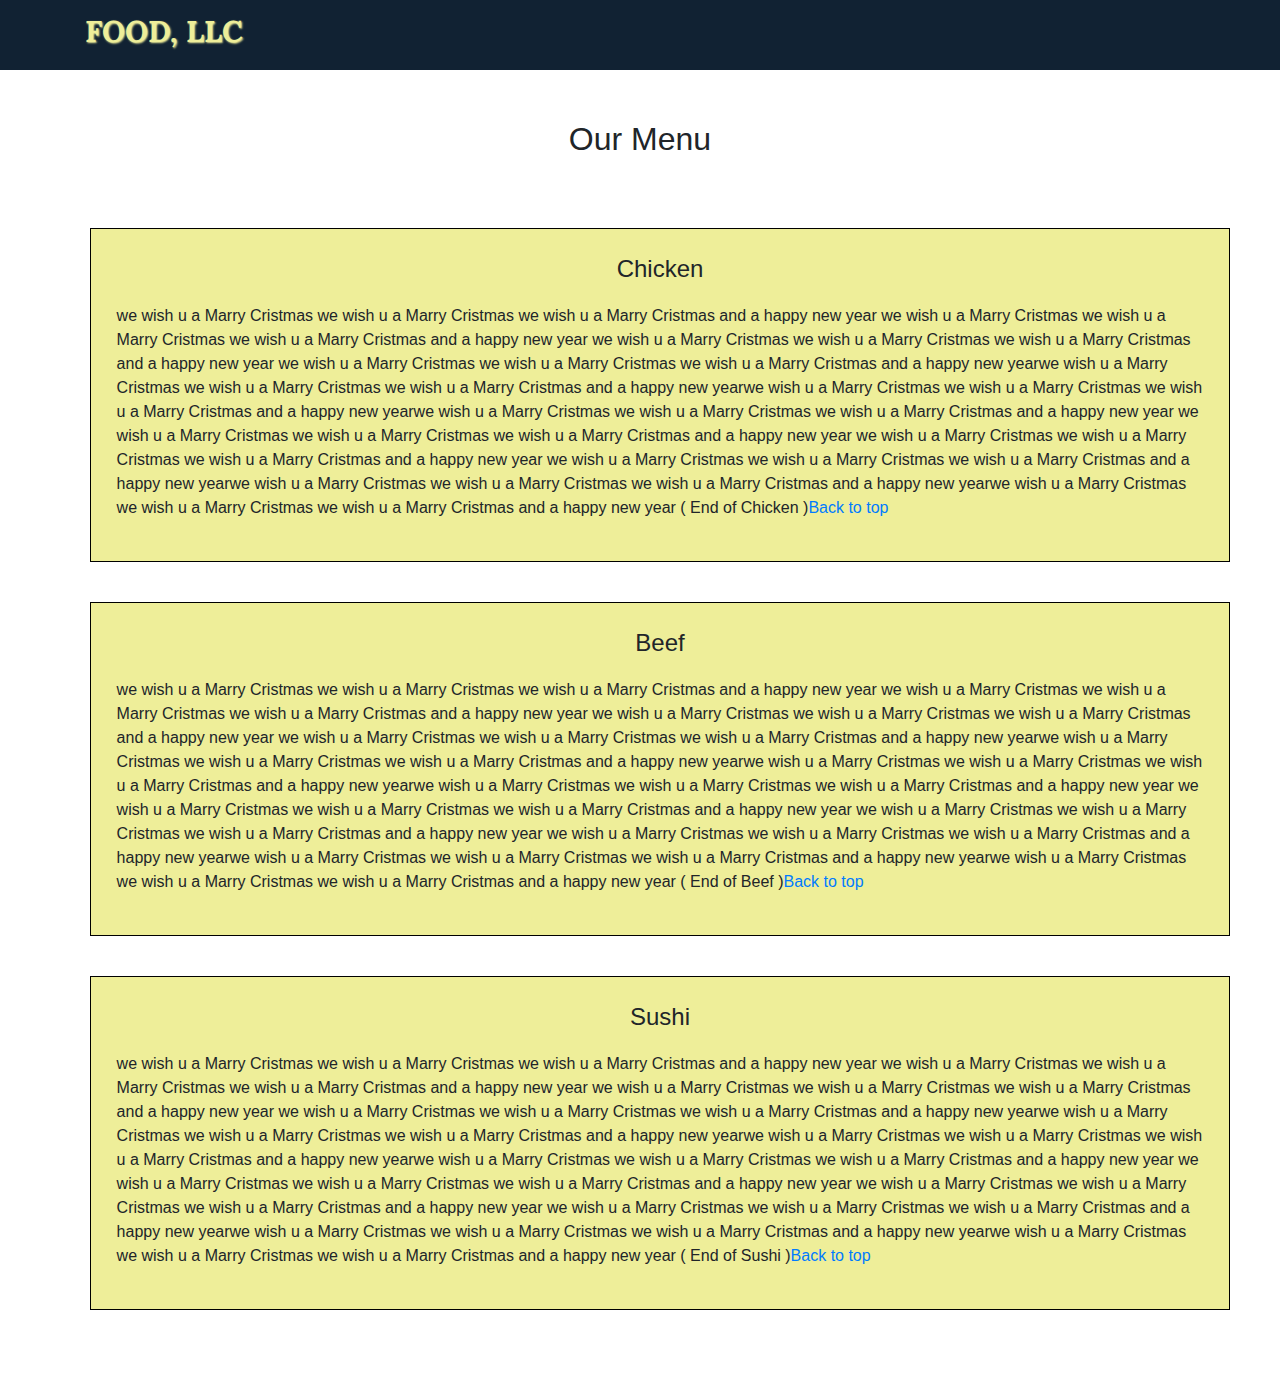
<file: module3/index.html>
<!DOCTYPE html>
<html>
<head>
	<meta charset="utf-8">
	<meta http-equiv="X-UA-Compatible" content="IE=edge">
    <meta name="keywords" content="">
    <meta name="description" content="">
    <meta name="viewport" content="width=device-width, initial-scale=1, user-scalable=0">
    <link rel="stylesheet" type="text/css" href="css/style.css">
    <link rel="stylesheet" type="text/css" href="css/bootstrap.min.css">
    <link rel="stylesheet" type="text/css" href="css/bootstrap.css">
    <link rel="stylesheet" type="text/css" href="css/bootstrap-grid.css">
    <link rel="stylesheet" type="text/css" href="css/bootstrap-grid.min.css">
    <link rel="stylesheet" href="https://maxcdn.bootstrapcdn.com/bootstrap/4.0.0-beta.2/css/bootstrap.min.css" integrity="sha384-PsH8R72JQ3SOdhVi3uxftmaW6Vc51MKb0q5P2rRUpPvrszuE4W1povHYgTpBfshb" crossorigin="anonymous">
	<script src="https://maxcdn.bootstrapcdn.com/bootstrap/4.0.0-beta.2/js/bootstrap.min.js" integrity="sha384-alpBpkh1PFOepccYVYDB4do5UnbKysX5WZXm3XxPqe5iKTfUKjNkCk9SaVuEZflJ" crossorigin="anonymous"></script>
	<script src="https://code.jquery.com/jquery-3.2.1.slim.min.js" integrity="sha384-KJ3o2DKtIkvYIK3UENzmM7KCkRr/rE9/Qpg6aAZGJwFDMVNA/GpGFF93hXpG5KkN" crossorigin="anonymous"></script>
	<script src="https://cdnjs.cloudflare.com/ajax/libs/popper.js/1.12.3/umd/popper.min.js" integrity="sha384-vFJXuSJphROIrBnz7yo7oB41mKfc8JzQZiCq4NCceLEaO4IHwicKwpJf9c9IpFgh" crossorigin="anonymous"></script>
	<script src="https://code.jquery.com/jquery-3.2.1.min.js"></script>
	<script src="js/jquery.min.js"></script>
	<script src="js/jquery.js"></script>
	<script src="js/bootstrap.js"></script>
	<script src="js/bootstrap.min.js"></script>
	<script src="js/script.js"></script>
		
	<link href="https://fonts.googleapis.com/css?family=Oxygen:300,400,700" rel="stylesheet"> 
	<link href="https://fonts.googleapis.com/css?family=Lora:400,400i,700,700i" rel="stylesheet">
	<title>Home</title>

</head>
<body>
<header>
	<nav id="header-nav" class="navbar navbar-default">
		<div id="top" class="container">
			<div class="navbar-header">
				<div class="navbar-brand">
					<a href="index.html"><h1 class="food">Food, LLC</h1></a>
				</div>
				<button id="content-collapsed" class="navbar-toggler navbar-toggler-right collapsed" data-toggle="collapse" data-target="#collapsable-nav" aria-expanded="false" >
				<span class="navbar-toggler-icon"></span>
			    </button>
			</div>	
			<div id="collapsable-nav" class="navbar-collapse collapse">
			<ul id="nav-list" class="nav navbar-nav navbar-right">
				<li><hr>
					<p class="menu1"><a href="#one">Chicken</a></p>
				</li>
				<li><hr>
					<p class="menu2"><a href="#two">Beef</a></p>
				<li><hr>
					<p class="menu3"><a href="#three">Sushi</a></p>
				</li>
			</ul>
			</div>
		</div>
	</nav>
</header>
<!-- end header -->

<!-- start container -->
<div class="container">
	
	<h2 class="text-center">Our Menu</h2>
		<div class="row">
			<div id="one" class="col-md-12 col-sm-12 col-xs-12">
				<h4>Chicken</h4>
				<p>we wish u a Marry Cristmas we wish u a Marry Cristmas we wish u a Marry Cristmas and a happy new year
				we wish u a Marry Cristmas we wish u a Marry Cristmas we wish u a Marry Cristmas and a happy new year
				we wish u a Marry Cristmas we wish u a Marry Cristmas we wish u a Marry Cristmas and a happy new year
				we wish u a Marry Cristmas we wish u a Marry Cristmas we wish u a Marry Cristmas and a happy new yearwe wish u a Marry Cristmas we wish u a Marry Cristmas we wish u a Marry Cristmas and a happy new yearwe wish u a Marry Cristmas we wish u a Marry Cristmas we wish u a Marry Cristmas and a happy new yearwe wish u a Marry Cristmas we wish u a Marry Cristmas we wish u a Marry Cristmas and a happy new year
				we wish u a Marry Cristmas we wish u a Marry Cristmas we wish u a Marry Cristmas and a happy new year
				we wish u a Marry Cristmas we wish u a Marry Cristmas we wish u a Marry Cristmas and a happy new year
				we wish u a Marry Cristmas we wish u a Marry Cristmas we wish u a Marry Cristmas and a happy new yearwe wish u a Marry Cristmas we wish u a Marry Cristmas we wish u a Marry Cristmas and a happy new yearwe wish u a Marry Cristmas we wish u a Marry Cristmas we wish u a Marry Cristmas and a happy new year (&nbsp;End&nbsp;of&nbsp;Chicken&nbsp;)<a class="amargin" href="#top">Back&nbsp;to&nbsp;top</a></p>
			</div>
			<div id="two" class="col-md-12 col-sm-12 col-xs-12">
				<h4>Beef</h4>
				<p>we wish u a Marry Cristmas we wish u a Marry Cristmas we wish u a Marry Cristmas and a happy new year
				we wish u a Marry Cristmas we wish u a Marry Cristmas we wish u a Marry Cristmas and a happy new year
				we wish u a Marry Cristmas we wish u a Marry Cristmas we wish u a Marry Cristmas and a happy new year
				we wish u a Marry Cristmas we wish u a Marry Cristmas we wish u a Marry Cristmas and a happy new yearwe wish u a Marry Cristmas we wish u a Marry Cristmas we wish u a Marry Cristmas and a happy new yearwe wish u a Marry Cristmas we wish u a Marry Cristmas we wish u a Marry Cristmas and a happy new yearwe wish u a Marry Cristmas we wish u a Marry Cristmas we wish u a Marry Cristmas and a happy new year
				we wish u a Marry Cristmas we wish u a Marry Cristmas we wish u a Marry Cristmas and a happy new year
				we wish u a Marry Cristmas we wish u a Marry Cristmas we wish u a Marry Cristmas and a happy new year
				we wish u a Marry Cristmas we wish u a Marry Cristmas we wish u a Marry Cristmas and a happy new yearwe wish u a Marry Cristmas we wish u a Marry Cristmas we wish u a Marry Cristmas and a happy new yearwe wish u a Marry Cristmas we wish u a Marry Cristmas we wish u a Marry Cristmas and a happy new year (&nbsp;End&nbsp;of&nbsp;Beef&nbsp;)<a class="amargin" href="#top">Back&nbsp;to&nbsp;top</a></p>
			</div>
			<div id="three" class="col-md-12 col-sm-12 col-xs-12">
				<h4>Sushi</h4>
				<p>we wish u a Marry Cristmas we wish u a Marry Cristmas we wish u a Marry Cristmas and a happy new year
				we wish u a Marry Cristmas we wish u a Marry Cristmas we wish u a Marry Cristmas and a happy new year
				we wish u a Marry Cristmas we wish u a Marry Cristmas we wish u a Marry Cristmas and a happy new year
				we wish u a Marry Cristmas we wish u a Marry Cristmas we wish u a Marry Cristmas and a happy new yearwe wish u a Marry Cristmas we wish u a Marry Cristmas we wish u a Marry Cristmas and a happy new yearwe wish u a Marry Cristmas we wish u a Marry Cristmas we wish u a Marry Cristmas and a happy new yearwe wish u a Marry Cristmas we wish u a Marry Cristmas we wish u a Marry Cristmas and a happy new year
				we wish u a Marry Cristmas we wish u a Marry Cristmas we wish u a Marry Cristmas and a happy new year
				we wish u a Marry Cristmas we wish u a Marry Cristmas we wish u a Marry Cristmas and a happy new year
				we wish u a Marry Cristmas we wish u a Marry Cristmas we wish u a Marry Cristmas and a happy new yearwe wish u a Marry Cristmas we wish u a Marry Cristmas we wish u a Marry Cristmas and a happy new yearwe wish u a Marry Cristmas we wish u a Marry Cristmas we wish u a Marry Cristmas and a happy new year (&nbsp;End&nbsp;of&nbsp;Sushi&nbsp;)<a class="amargin" href="#top">Back&nbsp;to&nbsp;top</a></p>
			</div>
		
	</div>
	
</div>	
<!-- <div class="container">
<h2>Our Menu</h2>
<div class="row">
	<div id="col1-menu1" class="col1">
		<h4>Chicken</h4>
				<p>we wish u a Marry Cristmas we wish u a Marry Cristmas we wish u a Marry Cristmas and a happy new year
				we wish u a Marry Cristmas we wish u a Marry Cristmas we wish u a Marry Cristmas and a happy new year
				we wish u a Marry Cristmas we wish u a Marry Cristmas we wish u a Marry Cristmas and a happy new year
				we wish u a Marry Cristmas we wish u a Marry Cristmas we wish u a Marry Cristmas and a happy new yearwe wish u a Marry Cristmas we wish u a Marry Cristmas we wish u a Marry Cristmas and a happy new yearwe wish u a Marry Cristmas we wish u a Marry Cristmas we wish u a Marry Cristmas and a happy new year (&nbsp;End&nbsp;of&nbsp;Chicken&nbsp;)<a class="amargin" href="#top">Back&nbsp;to&nbsp;top</a></p>
	</div>
    <div id="col2-menu2" class="col2">
    					<h4>Beef</h4>
				<p>we wish u a Marry Cristmas we wish u a Marry Cristmas we wish u a Marry Cristmas and a happy new year
				we wish u a Marry Cristmas we wish u a Marry Cristmas we wish u a Marry Cristmas and a happy new year
				we wish u a Marry Cristmas we wish u a Marry Cristmas we wish u a Marry Cristmas and a happy new year
				we wish u a Marry Cristmas we wish u a Marry Cristmas we wish u a Marry Cristmas and a happy new yearwe wish u a Marry Cristmas we wish u a Marry Cristmas we wish u a Marry Cristmas and a happy new yearwe wish u a Marry Cristmas we wish u a Marry Cristmas we wish u a Marry Cristmas and a happy new year (&nbsp;End&nbsp;of&nbsp;Beef&nbsp;)<a class="amargin" href="#top">Back&nbsp;to&nbsp;top</a></p>
    </div>
    <div id="col3-menu3" class="col3">
    	<h4>Sushi</h4>
				<p>we wish u a Marry Cristmas we wish u a Marry Cristmas we wish u a Marry Cristmas and a happy new year
				we wish u a Marry Cristmas we wish u a Marry Cristmas we wish u a Marry Cristmas and a happy new year
				we wish u a Marry Cristmas we wish u a Marry Cristmas we wish u a Marry Cristmas and a happy new year
				we wish u a Marry Cristmas we wish u a Marry Cristmas we wish u a Marry Cristmas and a happy new yearwe wish u a Marry Cristmas we wish u a Marry Cristmas we wish u a Marry Cristmas and a happy new yearwe wish u a Marry Cristmas we wish u a Marry Cristmas we wish u a Marry Cristmas and a happy new year (&nbsp;End&nbsp;of&nbsp;Sushi&nbsp;)<a class="amargin" href="#top">Back&nbsp;to&nbsp;top</a></p>

    </div> 
    </div>
    </div>

 viraldam end container -->
<!-- https://viraldam.github.io/coursera-webdev/mod3_solution/index.html#header-nav -->

</body>
</html>
</file>
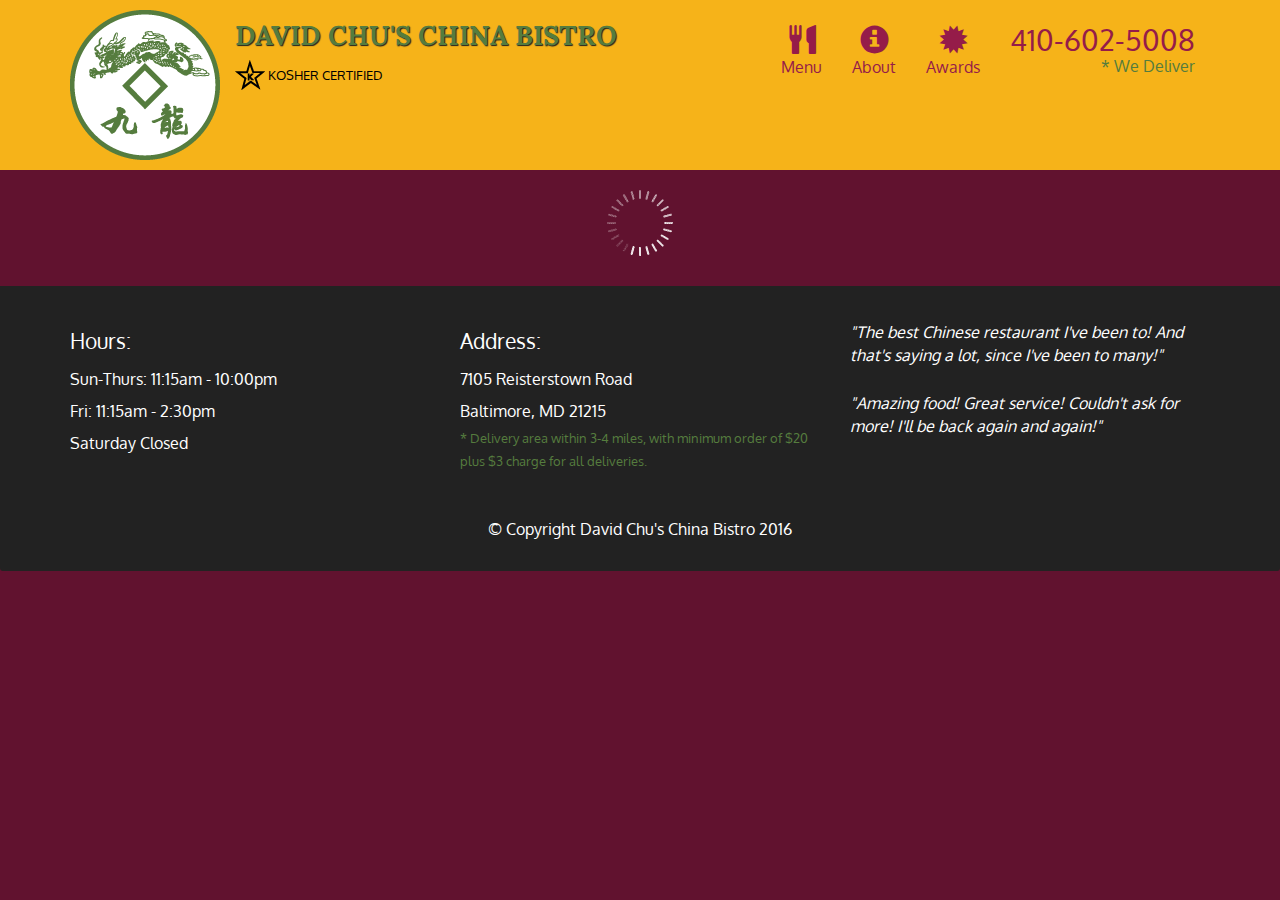
<file: module5/index.html>
<!doctype html>
<html lang="en">
  <head>
    <meta charset="utf-8">
    <meta http-equiv="X-UA-Compatible" content="IE=edge">
    <meta name="viewport" content="width=device-width, initial-scale=1">
    <script src="js/jquery-2.1.4.min.js"></script>
    <script src="js/bootstrap.min.js"></script>
    <script src="js/ajax-utils.js"></script>
    <script src="js/script.js"></script>
    <title>David Chu's China Bistro</title>
    <link rel="stylesheet" href="css/bootstrap.min.css">
    <link rel="stylesheet" href="css/styles.css">
    <link href='https://fonts.googleapis.com/css?family=Oxygen:400,300,700' rel='stylesheet' type='text/css'>
    <link href='https://fonts.googleapis.com/css?family=Lora' rel='stylesheet' type='text/css'>
  </head>
<body>
  <header>
    <nav id="header-nav" class="navbar navbar-default">
      <div class="container">
        <div class="navbar-header">
          <a href="index.html" class="pull-left visible-md visible-lg">
            <div id="logo-img" alt="Logo image"></div>
          </a>

          <div class="navbar-brand">
            <a href="index.html"><h1>David Chu's China Bistro</h1></a>
            <p>
              <img src="images/star-k-logo.png" alt="Kosher certification">
              <span>Kosher Certified</span>
            </p>
          </div>

          <button id="navbarToggle" type="button" class="navbar-toggle collapsed" data-toggle="collapse" data-target="#collapsable-nav" aria-expanded="false">
            <span class="sr-only">Toggle navigation</span>
            <span class="icon-bar"></span>
            <span class="icon-bar"></span>
            <span class="icon-bar"></span>
          </button>
        </div>
        
        <div id="collapsable-nav" class="collapse navbar-collapse">
           <ul id="nav-list" class="nav navbar-nav navbar-right">
            <li id="navHomeButton" class="visible-xs active">
              <a href="index.html">
                <span class="glyphicon glyphicon-home"></span> Home</a>
            </li>
            <li id="navMenuButton">
              <a href="#" onclick="$dc.loadMenuCategories();">
                <span class="glyphicon glyphicon-cutlery"></span><br class="hidden-xs"> Menu</a>
            </li>
            <li>
              <a href="#">
                <span class="glyphicon glyphicon-info-sign"></span><br class="hidden-xs"> About</a>
            </li>
            <li>
              <a href="#">
                <span class="glyphicon glyphicon-certificate"></span><br class="hidden-xs"> Awards</a>
            </li>
            <li id="phone" class="hidden-xs">
              <a href="tel:410-602-5008">
                <span>410-602-5008</span></a><div>* We Deliver</div>
            </li>
          </ul><!-- #nav-list -->
        </div><!-- .collapse .navbar-collapse -->
      </div><!-- .container -->
    </nav><!-- #header-nav -->
  </header>

  <div id="call-btn" class="visible-xs">
    <a class="btn" href="tel:410-602-5008">
    <span class="glyphicon glyphicon-earphone"></span>
    410-602-5008
    </a>
  </div>
  <div id="xs-deliver" class="text-center visible-xs">* We Deliver</div>

  <div id="main-content" class="container"></div>

  <footer class="panel-footer">
    <div class="container">
      <div class="row">
        <section id="hours" class="col-sm-4">
          <span>Hours:</span><br>
          Sun-Thurs: 11:15am - 10:00pm<br>
          Fri: 11:15am - 2:30pm<br>
          Saturday Closed
          <hr class="visible-xs">
        </section>
        <section id="address" class="col-sm-4">
          <span>Address:</span><br>
          7105 Reisterstown Road<br>
          Baltimore, MD 21215
          <p>* Delivery area within 3-4 miles, with minimum order of $20 plus $3 charge for all deliveries.</p>
          <hr class="visible-xs">
        </section>
        <section id="testimonials" class="col-sm-4">
          <p>"The best Chinese restaurant I've been to! And that's saying a lot, since I've been to many!"</p>
          <p>"Amazing food! Great service! Couldn't ask for more! I'll be back again and again!"</p>
        </section>
      </div>
      <div class="text-center">&copy; Copyright David Chu's China Bistro 2016</div>
    </div>
  </footer>

  <!-- jQuery (Bootstrap JS plugins depend on it) -->
  <script src="js/jquery-2.1.4.min.js"></script>
  <script src="js/bootstrap.min.js"></script>
  <script src="js/ajax-utils.js"></script>
  <script src="js/script.js"></script>
</body>
</html>
</file>
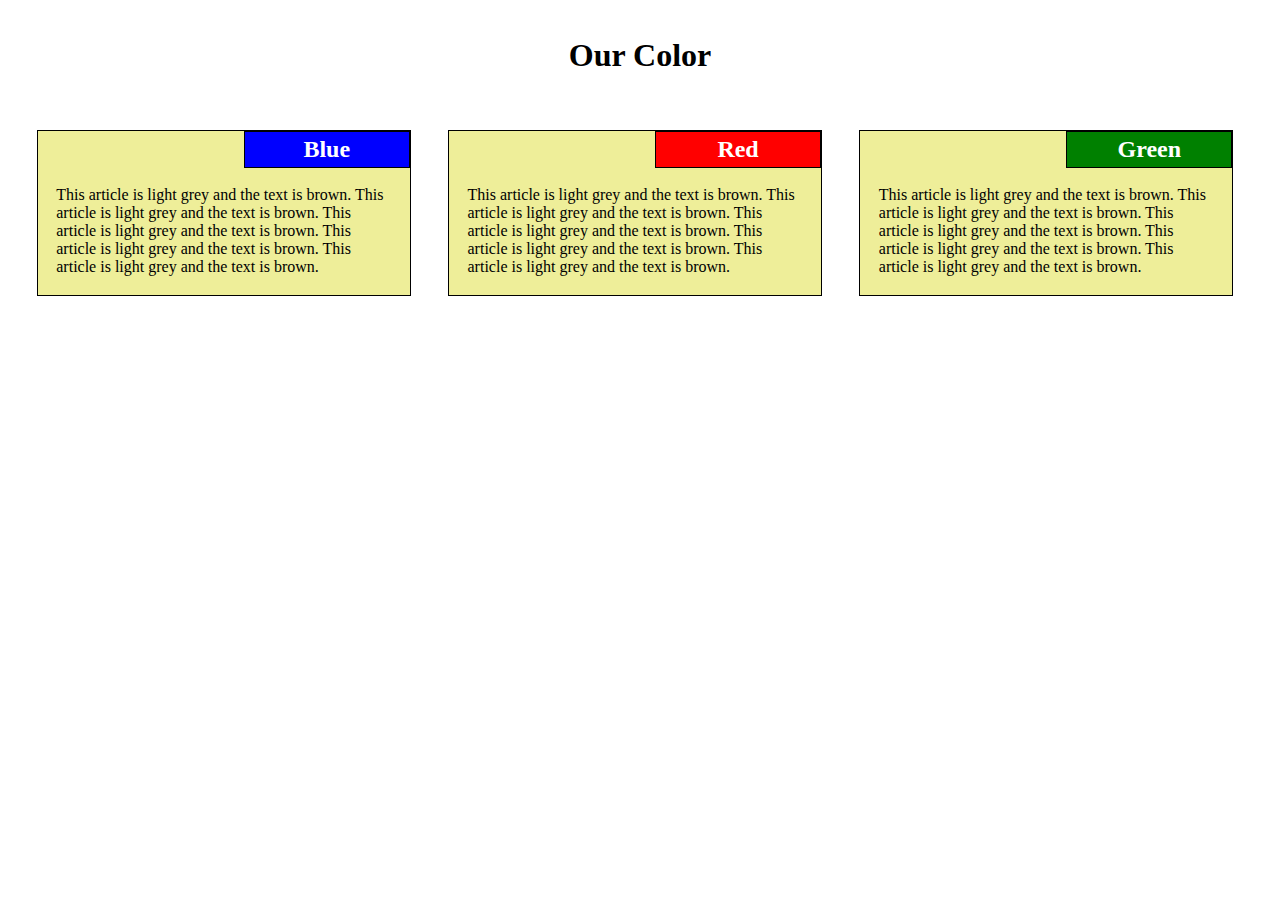
<file: practice/index.html>
<!DOCTYPE html>
<html>
<head>
	<meta charset="utf-8">
	<meta http-equiv="X-UA-Compatible" content="IE=edge">
    <meta name="keywords" content="">
    <meta name="description" content="">
    <meta name="viewport" content="width=device-width, initial-scale=1, user-scalable=0">
	<link rel="stylesheet" type="text/css" href="style.css">
	
	<title>Home</title>

</head>
<body>
<!-- Main container -->
<div class="container">
<div class="row">
	<div class="col0"><h1>Our Color</h1></div>       
</div>
<div class="row">
	<div class="col1">
		<h2>Blue</h2>
		<section>This article is light grey and the text is brown. This article is light grey and the text is brown. This article is light grey and the text is brown. This article is light grey and the text is brown. This article is light grey and the text is brown.
		</section>
	</div>
    <div class="col2">
    	<h2>Red</h2>
		<section>This article is light grey and the text is brown. This article is light grey and the text is brown. This article is light grey and the text is brown. This article is light grey and the text is brown. This article is light grey and the text is brown.
		</section>
    </div>
    <div class="col3">
    	<h2>Green</h2>
		<section>This article is light grey and the text is brown. This article is light grey and the text is brown. This article is light grey and the text is brown. This article is light grey and the text is brown. This article is light grey and the text is brown. 
		</section>

    </div>       
</div>
</div>
</body>
</html>
</file>
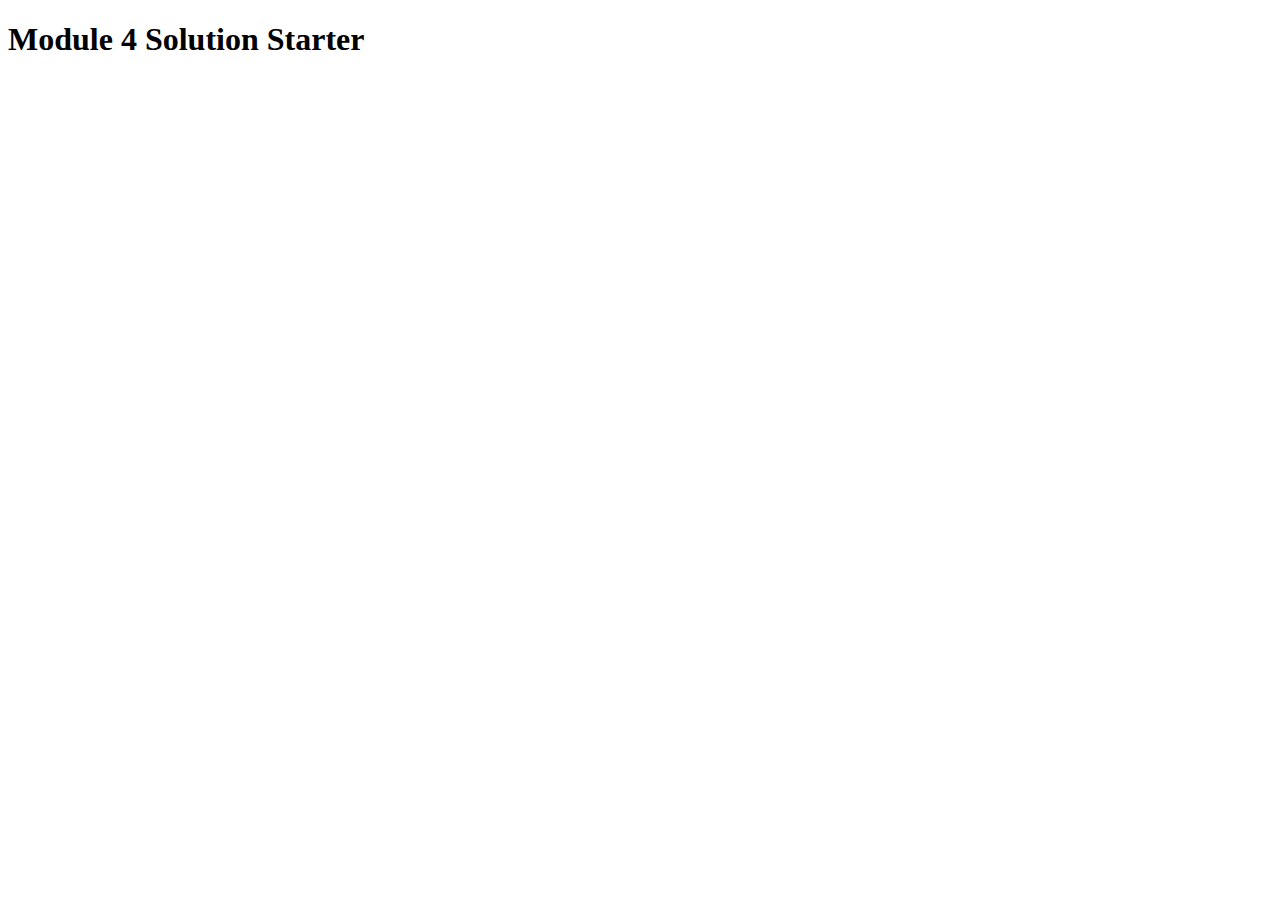
<file: module4/harder/index.html>
<!DOCTYPE html>
<html>
<head>
  <meta charset="utf-8">
  <title>Module 4 Solution Starter</title>
  <script>
    var names = []; // DO NOT REMOVE
  </script>
  <script src="SpeakHello.js"></script>
  <script src="SpeakGoodBye.js"></script>
  <script src="script.js"></script>
</head>
<body>
  <h1>Module 4 Solution Starter</h1>
</body>
</html>
</file>
<file: module3/css/style.css>
body{
	color: #000000;
	font-size: 16px;
	background-color: #ee9;
	font-family: 'Oxygen', sans-serif;
}

#header-nav{
	background-color: #123;
	border-radius: 0;
	border: 0;
}

.navbar-brand h1{
	color: #ee9;
	font-size: 1.5em;
	font-family: 'Lora', serif;
	text-transform: uppercase;
	font-weight: bold;
	text-shadow: 1px 1px 2px #ee9;
}

.navbar-brand a:hover , .navbar-brand a:focus{
	text-decoration:none; 
}

#nav-list{
	margin-top: 10px;
}
#nav-list a{
	color: white;
	text-align: center;
	font-size: 1.8em;
}
#nav-list a:hover{
	background: blue;
}

#content-collapsed{
	/*float: left;*/
	margin-left:-10px;

}
/*.navbar-toggler{
	float: left;
}*/
/*.container-fluid .row{
	margin: 3vw;
}
.container-fluid .col-md-4, .col-sm-6, .col-xs-12{
	margin: 2px;
}
#one, #two, #three{
	background-color: #ee9;
	padding: 2vw;
}
.menu1,.menu2, .menu3{
	width: 100%;
	text-align: center;
}
.amargin{
	margin-left: 5px;
}
#one>h4{
	text-align: center;
	margin-bottom: 20px;
}
#two>h4{
	text-align: center;
	margin-bottom: 20px;
}
#three>h4{
	text-align: center;
	margin-bottom: 20px;
}
*/
.container .row .col-md-4{
	margin: 20px;
}

#one, #two, #three{
	background-color: #ee9;
	padding: 2vw;
	border: 1px solid black;
}


#one>h4{
	text-align: center;
	margin-bottom: 20px;
}
#two>h4{
	text-align: center;
	margin-bottom: 20px;
}
#three>h4{
	text-align: center;
	margin-bottom: 20px;
}
.collapse .menu1{
	width: 100%;
	text-align: center;
}
.collapse .menu2{
	width: 100%;
	text-align: center;
}
.collapse .menu3{
	width: 100%;
	text-align: center;
}
.container>h2{
	margin-top: 50px;
	margin-bottom: 50px;
}

.row{
	margin-bottom: 50px;
	float: left;
}
.container .row .col-md-12{
	margin: 20px;
	float: left;
	position: relative;
}
.container .row .col-sm-6{
	margin: 20px;
	float: left;
	position: relative;
}
.container .row .col-sm-12{
	margin: 20px;
	float: left;
	position: relative;
}
.container .row .col-xs-12{
	margin: 20px;
	float: left;
	position: relative;
}

@media (min-width:  576px) and (max-width: 991px){
.container .row .col-md-4{
	margin: 20px;
}
 .container>h2{
	margin-top: 40px;
	margin-bottom: 40px;
}
}

@media (min-width:  410px) and (max-width: 575px){
 .container .row .col-md-4{
	margin: 20px;
}
 .navbar-toggler .navbar-toggler-icon{
	background-color: #ee9;
	float: right;
	margin-left:25vw;
	margin-right: 0;
	padding: 0;
	margin-bottom: -5px;
	
}
.container>h2{
	margin-top: 30px;
	margin-bottom: 30px;
}
}
@media (max-width: 409px){
.container .row .col-xs-4{
	margin: 20px;
}
.navbar-toggler .navbar-toggler-icon{
	background-color: #ee9;
	float: right;
	margin-left:15vw;
	margin-right: 0;
	padding: 0;
	margin-bottom: -5px;
	height: 25px;	

}
.navbar-header .navbar-brand .food{
	font-size: 25px;
	margin-left: -20px;

}
.container>h2{
	margin-top: 20px;
	margin-bottom: 20px;
}
}
</file>
<file: module5/css/styles.css>
body {
  font-size: 16px;
  color: #fff;
  background-color: #61122f;
  font-family: 'Oxygen', sans-serif;
}

/** HEADER **/
#header-nav {
  background-color: #f6b319;
  border-radius: 0;
  border: 0;
}

#logo-img {
  background: url('../images/restaurant-logo_large.png') no-repeat;
  width: 150px;
  height: 150px;
  margin: 10px 15px 10px 0;
}

.navbar-brand {
  padding-top: 25px;
}
.navbar-brand h1 { /* Restaurant name */
  font-family: 'Lora', serif;
  color: #557c3e;
  font-size: 1.5em;
  text-transform: uppercase;
  font-weight: bold;
  text-shadow: 1px 1px 1px #222;
  margin-top: 0;
  margin-bottom: 0;
  line-height: .75;
}
.navbar-brand a:hover, .navbar-brand a:focus {
  text-decoration: none;
}
.navbar-brand p { /* Kosher cert */
  color: #000;
  text-transform: uppercase;
  font-size: .7em;
  margin-top: 15px;
}
.navbar-brand p span { /* Star-K */
  vertical-align: middle;
}

#nav-list {
  margin-top: 10px;
}
#nav-list a {
  color: #951C49;
  text-align: center;
}
#nav-list a:hover {
  background: #E7E7E7;
}
#nav-list a span {
  font-size: 1.8em;
}

#phone {
  margin-top: 5px;
}
#phone a { /* Phone number */
  text-align: right;
  padding-bottom: 0;
}
#phone div { /* We Deliver */
  color: #557c3e;
  text-align: right;
  padding-right: 15px;
}

.navbar-header button.navbar-toggle, .navbar-header .icon-bar {
  border: 1px solid #61122f;
}
.navbar-header button.navbar-toggle {
  clear: both;
  margin-top: -30px;
}
/* END HEADER */

/* FOOTER */
.panel-footer {
  margin-top: 30px;
  padding-top: 35px;
  padding-bottom: 30px;
  background-color: #222;
  border-top: 0;
}
.panel-footer div.row {
  margin-bottom: 35px;
}
#hours, #address {
  line-height: 2;
}
#hours > span, #address > span {
  font-size: 1.3em;
}
#address p {
  color: #557c3e;
  font-size: .8em;
  line-height: 1.8;
}
#testimonials {
  font-style: italic;
}
#testimonials p:nth-child(2) {
  margin-top: 25px;
}
/* END FOOTER */



/* HOME PAGE */
.container .jumbotron {
  box-shadow: 0 0 50px #3F0C1F;
  border: 2px solid #3F0C1F;
}

#menu-tile, #specials-tile, #map-tile {
  height: 250px;
  width: 100%;
  margin-bottom: 15px;
  position: relative;
  border: 2px solid #3F0C1F;
  overflow: hidden;
}
#menu-tile:hover, #specials-tile:hover, #map-tile:hover {
  box-shadow: 0 1px 5px 1px #cccccc;
}
#menu-tile {
  background: url('../images/menu-tile.jpg') no-repeat;
  background-position: center;
}
#specials-tile {
  background: url('../images/specials-tile.jpg') no-repeat;
  background-position: center;
}
#menu-tile span, #specials-tile span, #map-tile span {
  position: absolute;
  bottom: 0;
  right: 0;
  width: 100%;
  text-align: center;
  font-size: 1.6em;
  text-transform: uppercase;
  background-color: #000;
  color: #fff;
  opacity: .8;
}
/* END HOME PAGE */

/* MENU CATEGORIES PAGE */
.category-tile { 
  position: relative;
  border: 2px solid #3F0C1F;
  overflow: hidden;
  width: 200px;
  height: 200px;
  margin: 0 auto 15px;
}
.category-tile span {
  position: absolute;
  bottom: 0;
  right: 0;
  width: 100%;
  text-align: center;
  font-size: 1.2em;
  text-transform: uppercase;
  background-color: #000;
  color: #fff;
  opacity: .8;
}
.category-tile:hover {
  box-shadow: 0 1px 5px 1px #cccccc;
}

#menu-categories-title + div {
  margin-bottom: 50px;
}
/* END MENU CATEGORIES PAGE */

/* SINGLE CATEGORY PAGE */
.menu-item-tile {
  margin-bottom: 25px;
}
.menu-item-tile hr {
  width: 80%;
}
.menu-item-tile .menu-item-price {
  font-size: 1.1em;
  text-align: right;
  margin-top: -15px;
  margin-right: -15px;
}
.menu-item-tile .menu-item-price span {
  font-size: .6em;
}
.menu-item-photo {
  position: relative;
  border: 2px solid #3F0C1F; 
  overflow: hidden;
  padding: 0;
  margin-right: -15px;
  margin-left: auto;
  margin-bottom: 20px;
  max-width: 250px;
}
.menu-item-photo div {
  position: absolute;
  bottom: 0;
  right: 0;
  width: 80px;
  background-color: #557c3e;
  text-align: center;
}
.menu-item-description {
  padding-right: 30px;
}
h3.menu-item-title {
  margin: 0 0 10px;
}
.menu-item-details {
  font-size: .9em;
  font-style: italic;
}
/* END SINGLE CATEGORY PAGE */


/********** Large devices only **********/
@media (min-width: 1200px) {
  .container .jumbotron {
    background: url('../images/jumbotron_1200.jpg') no-repeat;
    height: 675px;
  }
}

/********** Medium devices only **********/
@media (min-width: 992px) and (max-width: 1199px) {
  /* Header */
  #logo-img {
    background: url('../images/restaurant-logo_medium.png') no-repeat;
    width: 100px;
    height: 100px;
    margin: 5px 5px 5px 0;
  }
  /* End Header */

  /* Home Page */
  .container .jumbotron {
    background: url('../images/jumbotron_992.jpg') no-repeat;
    height: 558px;
  }
  /* End Home Page */
}

/********** Small devices only **********/
@media (min-width: 768px) and (max-width: 991px) {
  /* Home Page */
  .container .jumbotron {
    background: url('../images/jumbotron_768.jpg') no-repeat;
    height: 432px;
  }
  /* End Home Page */
}

/********** Extra small devices only **********/
@media (max-width: 767px) {
  /* Header */
  .navbar-brand {
    padding-top: 10px;
    height: 80px;
  }
  .navbar-brand h1 { /* Restaurant name */
    padding-top: 10px;
    font-size: 5vw; /* 1vw = 1% of viewport width */
  }
  .navbar-brand p { /* Kosher cert */
    font-size: .6em;
    margin-top: 12px;
  }
  .navbar-brand p img { /* Star-K */
    height: 20px;
  }

  #collapsable-nav a { /* Collapsed nav menu text */
    font-size: 1.2em;
  }
  #collapsable-nav a span { /* Collapsed nav menu glyph */
    font-size: 1em;
    margin-right: 5px;
  }

  #call-btn > a {
    font-size: 1.5em;
    display: block;
    margin: 0 20px;
    padding: 10px;
    border: 2px solid #fff;
    background-color: #f6b319;
    color: #951c49;
  }
  #xs-deliver {
    margin-top: 5px;
    font-size: .7em;
    letter-spacing: .1em;
    text-transform: uppercase;
  }
  /* End Header */

  /* Footer */
  .panel-footer section {
    margin-bottom: 30px;
    text-align: center;
  }
  .panel-footer section:nth-child(3) {
    margin-bottom: 0; /* margin already exists on the whole row */
  }
  .panel-footer section hr {
    width: 50%;
  }
  /* End Footer */

  /* Home Page */
  .container .jumbotron {
    margin-top: 30px;
    padding: 0;
  }
  #menu-tile, #specials-tile {
    width: 360px;
    margin: 0 auto 15px;
  }

  .menu-item-photo {
    margin-right: auto;
  }
  .menu-item-tile .menu-item-price {
    text-align: center;
  }
  .menu-item-description {
    text-align: center;;
  }
}


/********** Super extra small devices Only :-) (e.g., iPhone 4) **********/
@media (max-width: 479px) {
  /* Header */
  .navbar-brand h1 { /* Restaurant name */
    padding-top: 5px;
    font-size: 6vw;
  }
  /* End Header */
  
  /* Home page */
  #menu-tile, #specials-tile {
    width: 280px;
    margin: 0 auto 15px;
  }

  .col-xxs-12 {
    position: relative;
    min-height: 1px;
    padding-right: 15px;
    padding-left: 15px;
    float: left;
    width: 100%;
  }
}
</file>
<file: practice/style.css>
.row{
	margin: 10px;
}
.col0{
	width: 100%;
}
.col0>h1{
	margin: 3%;
	text-align: center;
}

.col1{
	width: 29.9%;
	margin: 1.5%;
	border: 1px solid black;
	background-color: #ee9;
	float: left;
}
.col2{
	width: 29.9%;
	margin: 1.5%;
	border: 1px solid black;
	background-color: #ee9;
	float: left;
}
.col3{
	width: 29.9%;
	margin: 1.5%;
	border: 1px solid black;
	background-color: #ee9;
	float: left;
}
.col1>h2{
	margin: 0;
	border: 1px solid black;
	color: white;
	background-color: blue;
	text-align: center;
	float: right;
	width: 42%;
	padding: 1%;
}
.col2>h2{
	margin: 0;
	border: 1px solid black;
	color: white;
	background-color: red;
	text-align: center;
	float: right;
	width: 42%;
	padding: 1%;
}
.col3>h2{
	margin: 0;
	padding: 1%;
	border: 1px solid black;
	color: white;
	background-color: green;
	text-align: center;
	float: right;
	width: 42%;
	
}
section{
	clear: both;
	padding: 5%;
}	



@media (min-width: 768px) and (max-width: 991px){
 .col1{
 	width: 46.44%;
 }
  .col2{
 	width: 46.44%;
 }
  .col3{
 	width: 96.44%;
 }
}
@media (max-width: 767px){
 .col1{
 	width: 100%;
 }
  .col2{
 	width: 100%;
 }
  .col3{
 	width: 100%;
 }
}
</file>
